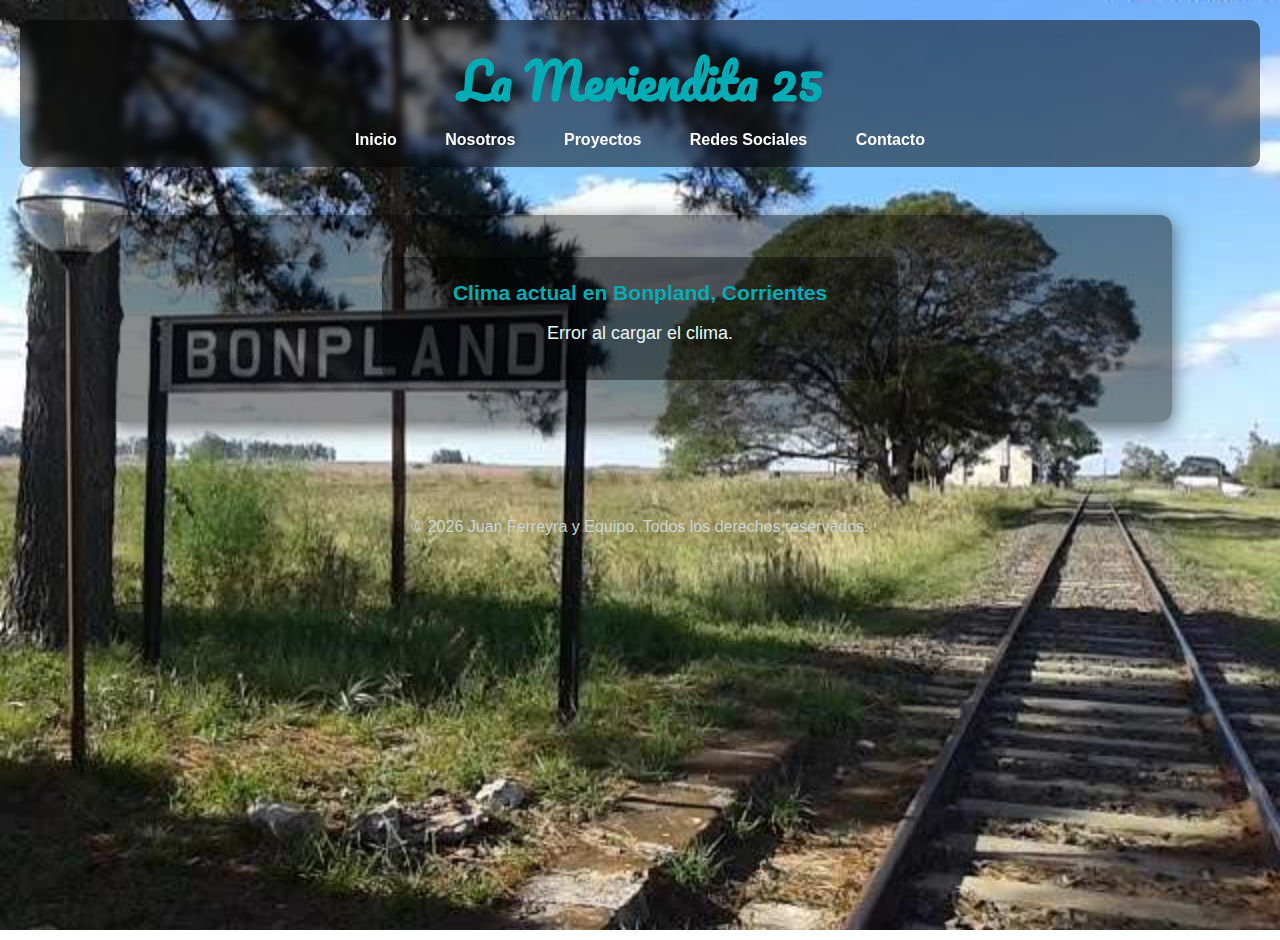
<file: index.html>
<!DOCTYPE html>
<html lang="es">
<head>
  <meta charset="UTF-8" />
  <title>La Meriendita 25 - bonpland corriente</title>
  
  <link rel="stylesheet" href="https://cdnjs.cloudflare.com/ajax/libs/font-awesome/6.4.0/css/all.min.css">
  <meta name="viewport" content="width=1100">

  <meta name="description" content="Página oficial de La Meriendita 25 de Bonpland, Corrientes. Un proyecto escolar y emprendimiento a cargo de los alumnos del 4to año  del Colegio secundario "Amado Bonpland".">
  
  <meta name="keywords" content="Bonpland, Corrientes, proyecto, emprendimiento, información, pueblo">
  <meta name="author" content="Juan Ferreyra y Amigos">
  <meta name="robots" content="index, follow">

  <link rel="icon" href="logo.png" type="image/png">
  <link rel="apple-touch-icon" href="logo.png">

  <style>
    @import url('https://fonts.googleapis.com/css2?family=Pacifico&display=swap');

    :root{
      --accent:#00adb5;
      --accent-2:#00ffcc;
      --card-bg: rgba(0,0,0,0.5);
      --sheet-bg: rgba(255,255,255,0.06);
      --sheet-border: rgba(255,255,255,0.08);
      --text-light:#e6f9f7;
      --muted:#cbd5d5;
    }

    html,body{height:100%;margin:0;padding:0}
    body {
      margin: 0; padding: 20px; font-family: Arial, sans-serif;
      background: url('fondo.jpg') no-repeat center center fixed;
      background-size: cover;
      color: white;
    }

    header {
      text-align: center;
      background-color: rgba(0,0,0,0.5);
      padding: 18px;
      margin-bottom: 30px;
      border-radius:10px;
      backdrop-filter: blur(4px);
    }

    header h1 {
      font-family: 'Pacifico', cursive;
      font-size: 3em;
      color: var(--accent);
      margin: 0;
    }

    nav { margin-top:8px; }
    nav a {
      color: white;
      margin: 0 12px;
      font-weight: bold;
      text-decoration: none;
      cursor:pointer;
      padding:6px 10px;
      border-radius:6px;
    }
    nav a:hover {
      background: rgba(255,255,255,0.03);
    }

    main { max-width:1100px; margin:0 auto; padding-bottom:40px; }

    .seccion { display:none; padding:18px; }
    .activa { display:block; }

    .contenido-caja {
      background: rgba(0,0,0,0.45);
      padding: 22px;
      border-radius: 12px;
      margin: 0 auto;
      color: var(--text-light);
      box-shadow: 0 6px 20px rgba(0,0,0,0.6);
    }

    .contenido-caja h2 { color:var(--accent); margin-top:6px; }

    /* redes estilo uno abajo del otro */
    #redes ul{
      list-style:none;
      padding:0;
      margin:0;
    }
    #redes ul li{
      margin:14px 0;
    }
    #redes a{
      display:flex;
      align-items:center;
      gap:12px;
      padding:12px;
      background: rgba(255,255,255,0.05);
      border-radius:10px;
      text-decoration:none;
      color:white;
    }

    /* contacto más grande estilo anterior */
    #contacto form {
      display:flex;
      flex-direction:column;
      gap:14px;
      background-color: rgba(0,0,0,0.45);
      padding:22px;
      border-radius:12px;
      max-width:520px;
      margin: 0; 
      box-sizing: border-box; 
    }

    #contacto input, #contacto textarea {
      padding:12px;
      border-radius:8px;
      border:none;
      font-size:16px;
    }

    #contacto button {
      background:var(--accent);
      color:#fff;
      padding:12px;
      border-radius:8px;
      border:none;
      cursor:pointer;
      font-size:16px;
      font-weight:bold;
    }

    /* clima más grande */
    #clima {
      text-align:center;
      margin:20px auto;
      max-width:480px;
      padding:18px;
      border-radius:10px;
      background: rgba(0,0,0,0.4);
      font-size:18px;
    }

    /* VISOR PDF MEDIANO Y CRISTAL BORROSO */
    .sheet-wrap{
      display:none;
      flex-direction:column;
      align-items:center;
      gap:12px;
    }

    .sheet{
      width:90%;
      max-width:800px;
      min-height:520px;
      background:rgba(255,255,255,0.08);
      backdrop-filter:blur(8px) saturate(140%);
      border:1px solid rgba(255,255,255,0.15);
      border-radius:14px;
      padding:12px;
      box-shadow:0 20px 40px rgba(0,0,0,0.6);
    }

    .viewer{
      width:100%;
      height:600px;
      border-radius:10px;
      overflow:hidden;
      background:rgba(0,0,0,0.25);
      display:flex;
      align-items:center;
      justify-content:center;
    }

    .viewer iframe{
      width:100%;
      height:100%;
      border:0;
      background:transparent;
    }
  </style>

</head>
<body>

  <header>
    <h1>La Meriendita 25</h1>
    <nav>
      <a onclick="mostrarSeccion('inicio')">Inicio</a>
      <a onclick="mostrarSeccion('nosotros')">Nosotros</a>
      <a onclick="mostrarSeccion('proyectos')">Proyectos</a>
      <a onclick="mostrarSeccion('redes')">Redes Sociales</a>
      <a onclick="mostrarSeccion('contacto')">Contacto</a>
    </nav>
  </header>
  
  <main>
    <section id="inicio" class="seccion activa">
      <div class="contenido-caja">
        <div id="clima">
          <h3 style="margin:6px 0 8px 0; color:var(--accent)">Clima actual en Bonpland, Corrientes</h3>
          <p id="infoClima" class="muted">Cargando clima...</p>
        </div>
      </div>
    </section>

    <section id="nosotros" class="seccion">
      <div class="contenido-caja">
        <h2>¿Quiénes somos?</h2>
        <p>Somos un grupo de tres estudiantes de 4° año del Colegio Secundario "Amado Bonpland", ubicado en un pueblito llamado Bonpland en la provincia de Corrientes. Este proyecto forma parte del espacio curricular T.I.I.C., guiado por nuestra profesora Natalia Romero.</p>

        <h2>¿Cómo surgió el proyecto?</h2>
        <p>La idea del emprendimiento surgió como parte de un trabajo práctico de T.I.I.C. El objetivo fue crear un producto que pueda ponerse a la venta dentro del colegio, aplicando organización, costos, planificación y manejo de herramientas digitales.</p>

        <h2>Nuestras metas</h2>
        <p>El objetivo principal es desarrollar un emprendimiento real que nos permita aprender sobre organización, trabajo en equipo, producción, ventas y uso de herramientas digitales.</p>
      </div>
    </section>

    <section id="proyectos" class="seccion">
      <div class="contenido-caja">
        <h2>Proyectos</h2>
        <p class="muted">Hacé click en "Abrir proyecto" para ver el informe completo dentro de la página (se carga rápido y con estilo moderno).</p>

        <div class="proyectos-grid">
                    
          <div class="project-card">
            <div class="project-header">
              <div>
                <div class="project-title"><i class="fas fa-book-open"></i> La Meriendita - Informe Escolar</div>
                <div class="project-meta">Materia: T.I.I.C. • Integrantes: Ferreyra, Canteros, Olivera</div>
              </div>
              <div>
                <button id="openViewerBtn" class="btn" onclick="abrirVisor()" title="Abrir proyecto">Abrir proyecto</button>
                <a id="openNew" class="btn secondary" href="https://lameriendita25.github.io/bonplandcorrientes/T.I.I.C.Noviembre25.pdf" target="_blank" rel="noopener" style="background:#006b5a;"><i class="fas fa-external-link-alt"></i> Abrir en pestaña</a>
                <a id="downloadBtn" class="btn" href="https://lameriendita25.github.io/bonplandcorrientes/T.I.I.C.Noviembre25.pdf" download style="background:#007f87;"><i class="fas fa-file-download"></i> Descargar PDF</a>
              </div>
            </div>

            <div id="sheetWrap" class="sheet-wrap" style="display:none;">
              <div class="sheet" id="sheet">
                <div class="toolbar">
                  <div class="left">
                    <strong style="color:var(--accent-2)">La Meriendita</strong>
                    <span class="muted" style="margin-left:10px;">Informe Escolar • T.I.I.C.</span>
                  </div>
                  <div class="right">
                    <button class="btn secondary" onclick="zoomOut()" title="Zoom out"><i class="fas fa-minus"></i></button>
                    <button class="btn secondary" onclick="resetZoom()" title="Reset zoom"><i class="fas fa-expand"></i></button>
                    <button class="btn secondary" onclick="zoomIn()" title="Zoom in"><i class="fas fa-plus"></i></button>
                  </div>
                </div>

                <div class="viewer" id="viewerContainer" aria-live="polite">
                  <div id="viewerFallback" style="color:var(--muted); text-align:center; padding:16px;">
                    El proyecto se cargará aquí. Si tarda, podés abrirlo en una pestaña con "Abrir en pestaña".
                  </div>
                </div>
              </div>

              <div style="display:flex; justify-content:center; gap:10px;">
                <button class="btn" onclick="cerrarVisor()"><i class="fas fa-times"></i> Cerrar</button>
                <a class="btn secondary" href="https://lameriendita25.github.io/bonplandcorrientes/T.I.I.C.Noviembre25.pdf" target="_blank" rel="noopener">Abrir en pestaña</a>
              </div>
            </div>

          </div>
        </div>
      </div>
    </section>

    <section id="redes" class="seccion">
      <div class="contenido-caja">
        <h2>Nuestras Redes Sociales:</h2>
        <div id="redes">
          <ul>
            <li><a href="https://www.instagram.com/lameriendita25.okk" target="_blank"><i class="fab fa-instagram" style="color:#e1306c;"></i> Instagram</a></li>
            <li><a href="https://www.youtube.com/tuusuario" target="_blank"><i class="fab fa-youtube" style="color:#ff0000;"></i> YouTube</a></li>
            <li><a href="https://wa.me/543772612954" target="_blank"><i class="fab fa-whatsapp" style="color:#25d366;"></i> WhatsApp</a></li>
          </ul>
        </div>
      </div>
    </section>

    <section id="contacto" class="seccion">
      <div class="contenido-caja">
        <h2>Contacto</h2> 
        <form action="https://formspree.io/f/mqaleykl" method="POST">
          <label for="nombre">Nombre:</label>
          <input type="text" id="nombre" name="nombre" placeholder="Tu nombre" required />
          <label for="email">Correo:</label>
          <input type="email" id="email" name="email" placeholder="Tu correo" required />
          <label for="mensaje">Mensaje:</label>
          <textarea id="mensaje" name="mensaje" placeholder="Tu mensaje" rows="3" required></textarea>
          <button type="submit">Enviar mensaje</button>
        </form>
      </div>
    </section>

  </main>

  <footer style="text-align:center; margin-top:24px; padding:14px; color:var(--muted);">
    © 2026 Juan Ferreyra y Equipo. Todos los derechos reservados.
  </footer>

  <script>
    function mostrarSeccion(id) {
      document.querySelectorAll('.seccion').forEach(s => s.classList.remove('activa'));
      document.getElementById(id).classList.add('activa');
    }

    async function obtenerClima() {
      try {
        const res = await fetch("https://api.open-meteo.com/v1/forecast?latitude=-29.546&longitude=-56.213&current_weather=true");
        const data = await res.json();
        const clima = data.current_weather;
        document.getElementById("infoClima").textContent =
          `Temperatura: ${clima.temperature} °C, Viento: ${clima.windspeed} km/h`;
      } catch (error) {
        document.getElementById("infoClima").textContent = "Error al cargar el clima.";
      }
    }
    obtenerClima();
    setInterval(obtenerClima, 1800000);

    const pdfUrl = "https://lameriendita25.github.io/bonplandcorrientes/T.I.I.C.Noviembre25.pdf";

    let viewerLoaded = false;
    function abrirVisor() {
      document.getElementById('sheetWrap').style.display = 'flex';

      if (viewerLoaded) return;

      const viewer = document.getElementById('viewerContainer');
      const iframe = document.createElement('iframe');
      iframe.src = pdfUrl + "#toolbar=0&view=FitH"; 
      iframe.loading = "lazy";
      iframe.style.background = "transparent";

      viewer.innerHTML = "";
      viewer.appendChild(iframe);

      viewerLoaded = true;

      document.getElementById('openViewerBtn').textContent = "Proyecto abierto";
      document.getElementById('openViewerBtn').disabled = true;
    }

    function cerrarVisor() {
      document.getElementById('sheetWrap').style.display = 'none';
      document.getElementById('openViewerBtn').textContent = "Abrir proyecto";
      document.getElementById('openViewerBtn').disabled = false;
    }

    let currentZoom = 1;
    function setZoom(scale) {
      const iframe = document.querySelector('#viewerContainer iframe');
      if (!iframe) return;

      iframe.style.transformOrigin = "top center";
      iframe.style.transform = "scale(" + scale + ")";
      iframe.style.width = (100 / scale) + "%"; 
      iframe.style.height = (100 / scale) + "%";
    }

    function zoomIn() { currentZoom = Math.min(1.6, currentZoom + 0.1); setZoom(currentZoom); }
    function zoomOut() { currentZoom = Math.max(0.6, currentZoom - 0.1); setZoom(currentZoom); }
    function resetZoom() { currentZoom = 1; setZoom(currentZoom); }
  </script>

</body>
</html>
</file>
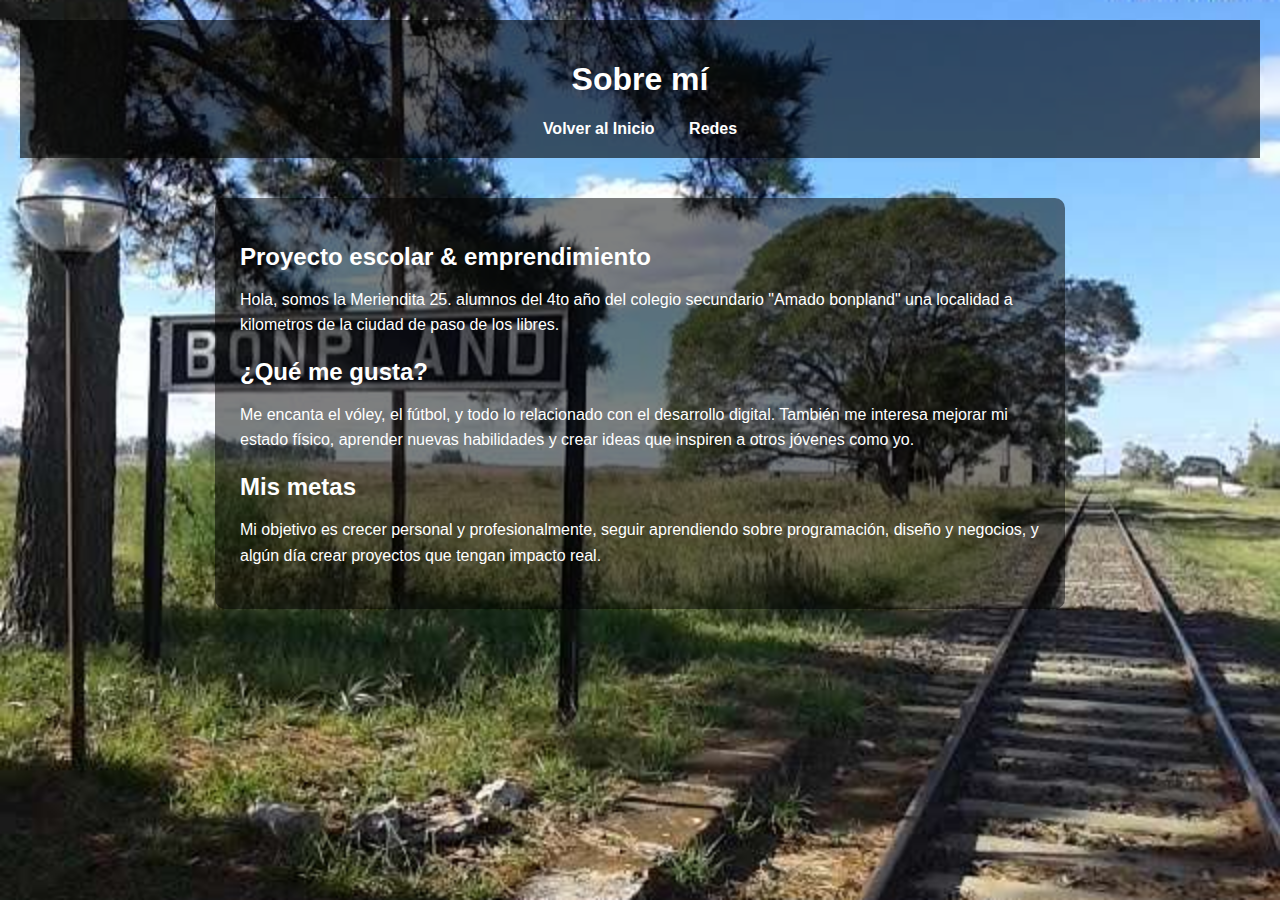
<file: sobremi.html>
<!DOCTYPE html>
<html lang="es">
<head>
  <meta charset="UTF-8" />
  <title>Sobre mí - Juan Ferreyra</title>
  <style>
    body {
      margin: 0;
      padding: 20px;
      font-family: Arial, sans-serif;
      background: #121212 url('fondo.jpg') no-repeat center center fixed;
      background-size: cover;
      color: white;
    }
    header {
      text-align: center;
      background-color: rgba(0,0,0,0.6);
      padding: 20px;
      margin-bottom: 40px;
    }
    nav a {
      color: white;
      margin: 0 15px;
      font-weight: bold;
      text-decoration: none;
    }
    section {
      max-width: 800px;
      margin: 0 auto;
      background: rgba(0, 0, 0, 0.5);
      padding: 25px;
      border-radius: 10px;
      text-align: left;
    }
    h2 {
      margin-bottom: 15px;
    }
    p {
      font-size: 16px;
      line-height: 1.6;
    }
  </style>
</head>
<body>

  <header>
    <h1>Sobre mí</h1>
    <nav>
      <a href="index.html">Volver al Inicio</a>
      <a href="redes.html">Redes</a>
    </nav>
  </header>

  <main>
    <section>
      <h2>Proyecto escolar & emprendimiento</h2>
      <p>Hola, somos la Meriendita 25. alumnos del 4to año del colegio secundario "Amado bonpland" una localidad a kilometros de la ciudad de paso de los libres.
      </p>

      <h2>¿Qué me gusta?</h2>
      <p>Me encanta el vóley, el fútbol, y todo lo relacionado con el desarrollo digital. También me interesa mejorar mi estado físico, aprender nuevas habilidades y crear ideas que inspiren a otros jóvenes como yo.</p>

      <h2>Mis metas</h2>
      <p>Mi objetivo es crecer personal y profesionalmente, seguir aprendiendo sobre programación, diseño y negocios, y algún día crear proyectos que tengan impacto real.</p>
    </section>
  </main>

</body>
</html>
</file>
